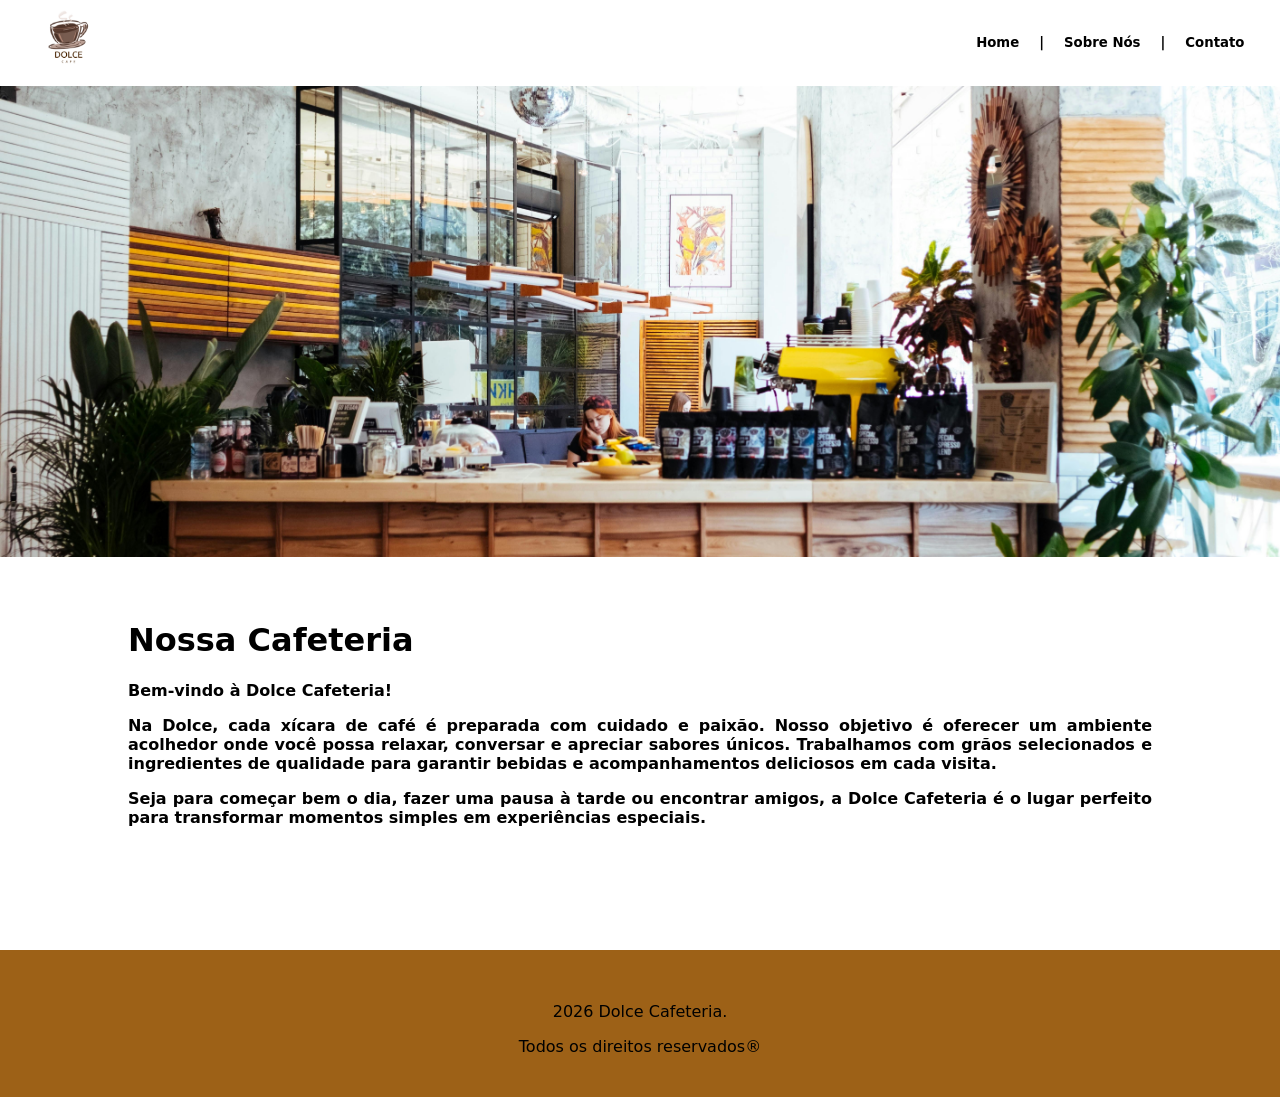
<file: src/index.html>
<!DOCTYPE html>
<html lang="pt">
<head>
    <meta charset="UTF-8">
    <meta name="viewport" content="width=device-width, initial-scale=1.0">
    <link rel="stylesheet" href="styles/style.css">
    <title>Index</title>
</head>
<body>
        
    <header>
        <img height="85" src="img/logo.png" alt="logo">   
        <h5>
        <ul>
            <li><a href="index.html">Home</a></li>
            <li><a href="sobre.html">Sobre Nós</a></li>
            <li><a href="contatos.html">Contato</a></li>
        </ul>
        </h5>
    </header>
    <img height="500" src="img/banner.jpg" alt="banner" style="max-width: 100%; height: auto;">
    <main>
        
        <h1>
            Nossa Cafeteria
        </h1>
        <h4>
            Bem-vindo à Dolce Cafeteria!

            <p>Na Dolce, cada xícara de café é preparada com cuidado e paixão. Nosso objetivo é oferecer um ambiente acolhedor onde você possa relaxar, conversar e apreciar sabores únicos. Trabalhamos com grãos selecionados e ingredientes de qualidade para garantir bebidas e acompanhamentos deliciosos em cada visita.</p>

            Seja para começar bem o dia, fazer uma pausa à tarde ou encontrar amigos, a Dolce Cafeteria é o lugar perfeito para transformar momentos simples em experiências especiais.
        </h4>
    </main>
    <footer>2026 Dolce Cafeteria. <p>Todos os direitos reservados®</p></footer>
</body>
</html>
</file>
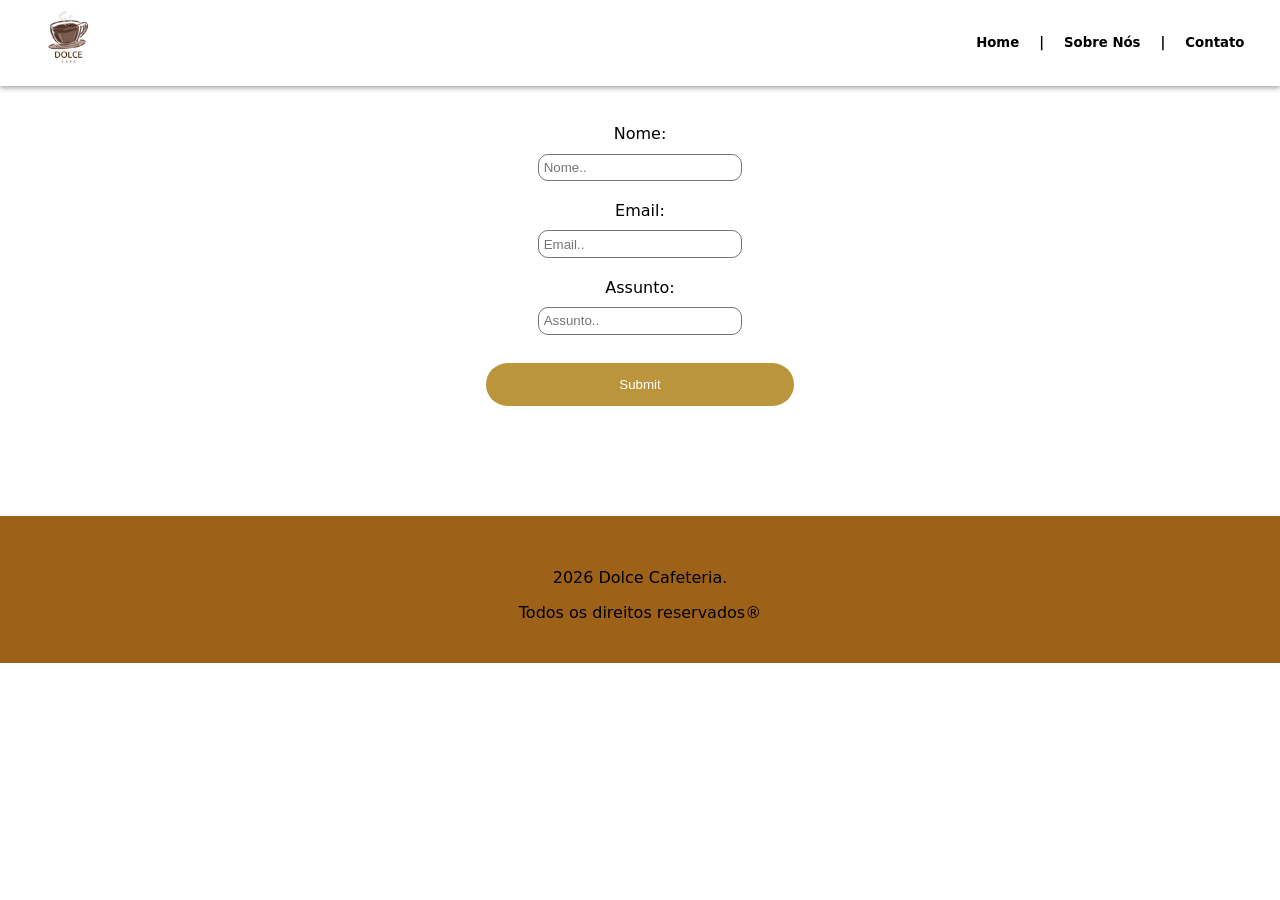
<file: src/contatos.html>
<!DOCTYPE html>
<html lang="pt">
<head>
    <meta charset="UTF-8">
    <meta name="viewport" content="width=device-width, initial-scale=1.0">
    <link rel="stylesheet" href="styles/style.css">
    <title>Index</title>
</head>
<body>
        
    <header>
        <img height="85" src="img/logo.png" alt="logo">   
        <h5>
        <ul>
            <li><a href="index.html">Home</a></li>
            <li><a href="sobre.html">Sobre Nós</a></li>
            <li><a href="contatos.html">Contato</a></li>
        </ul>
        </h5>
    </header>
    <body>
        <main style="text-align: center;">
            <form>
                <label for="nomeusu">Nome:</label>
                <input type="text" id="nomeusu" name="nomeusu" placeholder="Nome..">
                <label for="numerousu">Email:</label>
                <input type="email" id="mailusu" name="mailusu" placeholder="Email..">
                <label for="assuntousu">Assunto:</label>
                <input type="text" id="assuntousu" name="assuntousu" placeholder="Assunto..">
                <br>
                <input type="submit" id="Enviar">
            </form>
        </main>
        <footer>2026 Dolce Cafeteria. <p>Todos os direitos reservados®</p></footer>
    </body>
</body>
</file>
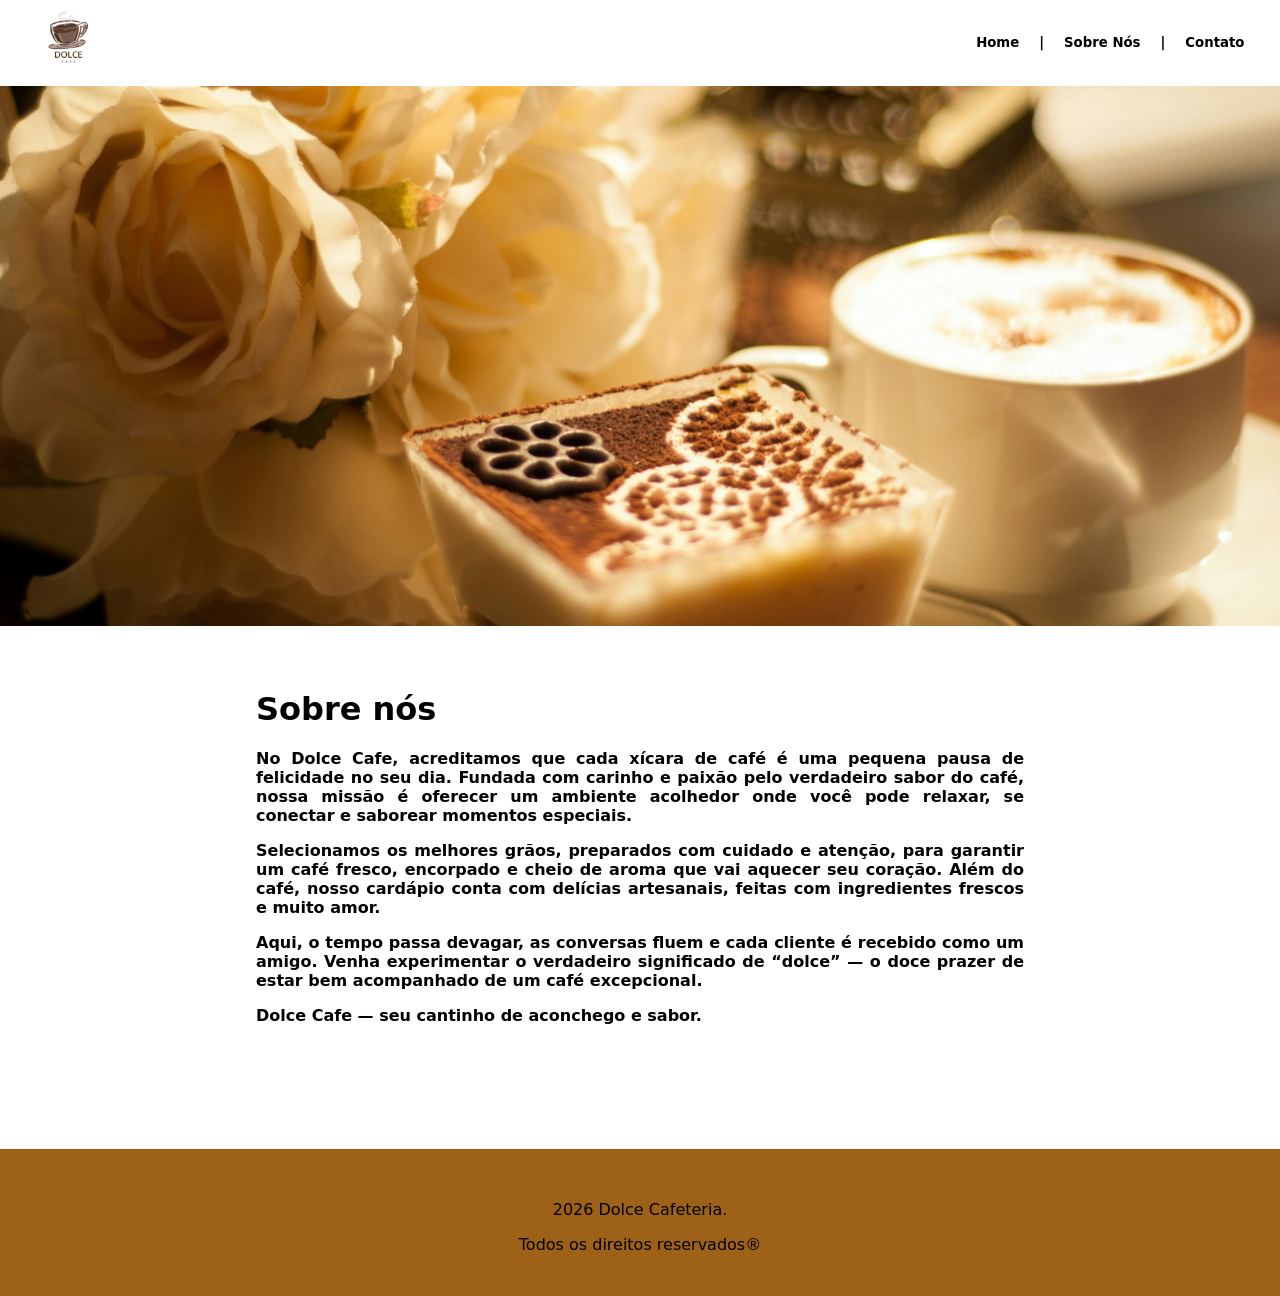
<file: src/sobre.html>
<!DOCTYPE html>
<html lang="pt">
<head>
    <meta charset="UTF-8">
    <meta name="viewport" content="width=device-width, initial-scale=1.0">
    <link rel="stylesheet" href="styles/style.css">
    <title>Sobre nós</title>
</head>
<body>
        
    <header>
        <img height="85" src="img/logo.png" alt="logo">   
        <h5>
        <ul>
            <li><a href="index.html">Home</a></li>
            <li><a href="sobre.html">Sobre Nós</a></li>
            <li><a href="contatos.html">Contato</a></li>
        </ul>
        </h5>
    </header>
    <img height="500" src="img/banner2.jpg" alt="banner" style="max-width: 100%; height: auto;">
    <main style="padding-left: 20%; padding-right: 20%;">
        <h1>
            Sobre nós
        </h1>
        <h4>
            No Dolce Cafe, acreditamos que cada xícara de café é uma pequena pausa de felicidade no seu dia. Fundada com carinho e paixão pelo verdadeiro sabor do café, nossa missão é oferecer um ambiente acolhedor onde você pode relaxar, se conectar e saborear momentos especiais.

            <p>Selecionamos os melhores grãos, preparados com cuidado e atenção, para garantir um café fresco, encorpado e cheio de aroma que vai aquecer seu coração. Além do café, nosso cardápio conta com delícias artesanais, feitas com ingredientes frescos e muito amor.</p>

            Aqui, o tempo passa devagar, as conversas fluem e cada cliente é recebido como um amigo. Venha experimentar o verdadeiro significado de “dolce” — o doce prazer de estar bem acompanhado de um café excepcional.

            <p>Dolce Cafe — seu cantinho de aconchego e sabor.</p>
        </h4>
    </main>
     <footer>2026 Dolce Cafeteria. <p>Todos os direitos reservados®</p></footer>
</body>
</html>
</file>
<file: src/styles/style.css>
*{
    box-sizing: border-box;
}
body{
    margin: 0;
    padding: 0;
    font-family: system-ui, -apple-system, BlinkMacSystemFont, 'Segoe UI', Roboto, Oxygen, Ubuntu, Cantarell, 'Open Sans', 'Helvetica Neue', sans-serif;
}
header{
    display: flex;
    padding-left: 2%;
    padding-right: 2%;
    justify-content: space-between;
    align-items: center;
    box-shadow: 0 2px 5px rgba(0, 0, 0, 0.368);   
}
header ul{
    list-style: none;
    display: flex;
    justify-content: center;
}
header li{
    margin: 0 10px;
}
header li + li::before {
    content: "|";
    margin-right: 20px;
}
a{
    color: black;
    border-bottom: 2px solid transparent;
    font-family: system-ui, -apple-system, BlinkMacSystemFont, 'Segoe UI', Roboto, Oxygen, Ubuntu, Cantarell, 'Open Sans', 'Helvetica Neue', sans-serif;
    text-decoration: none;
}
a:hover{
    border-color: rgb(192, 119, 30);
    transition: 0.3s;
    color: rgb(192, 119, 30);
}
main{
    padding-top: 3%;
    padding-left: 10%;
    padding-right: 10%;
    padding-bottom: 8%;
}

h1{
    font-family: system-ui, -apple-system, BlinkMacSystemFont, 'Segoe UI', Roboto, Oxygen, Ubuntu, Cantarell, 'Open Sans', 'Helvetica Neue', sans-serif;
}
h4{
    font-family: system-ui, -apple-system, BlinkMacSystemFont, 'Segoe UI', Roboto, Oxygen, Ubuntu, Cantarell, 'Open Sans', 'Helvetica Neue', sans-serif;
    text-align: justify;
}

footer{
    width: 100%;
    font-family: system-ui, -apple-system, BlinkMacSystemFont, 'Segoe UI', Roboto, Oxygen, Ubuntu, Cantarell, 'Open Sans', 'Helvetica Neue', sans-serif;
    text-align: center;
    align-items: center;
    background-color: rgb(157, 97, 23);
    padding: 2%;
    padding-top: 4%;
    bottom: 0;
}

form{
    align-items: center;
}
label{
    display: block;
    padding-bottom: 1%;
}
input{
    width: 20%;
    padding: 0.5%;
    border-style: solid;
    border-width: 1px;
    border-radius: 10px;
    margin-bottom: 2%;
}
input[type=submit] {
    width: 30%;
    background-color: #bb953c;
    color: white;
    padding: 14px;
    margin: 8px 0;
    border: none;
    border-radius: 100px;
    cursor: pointer;
}
</file>
